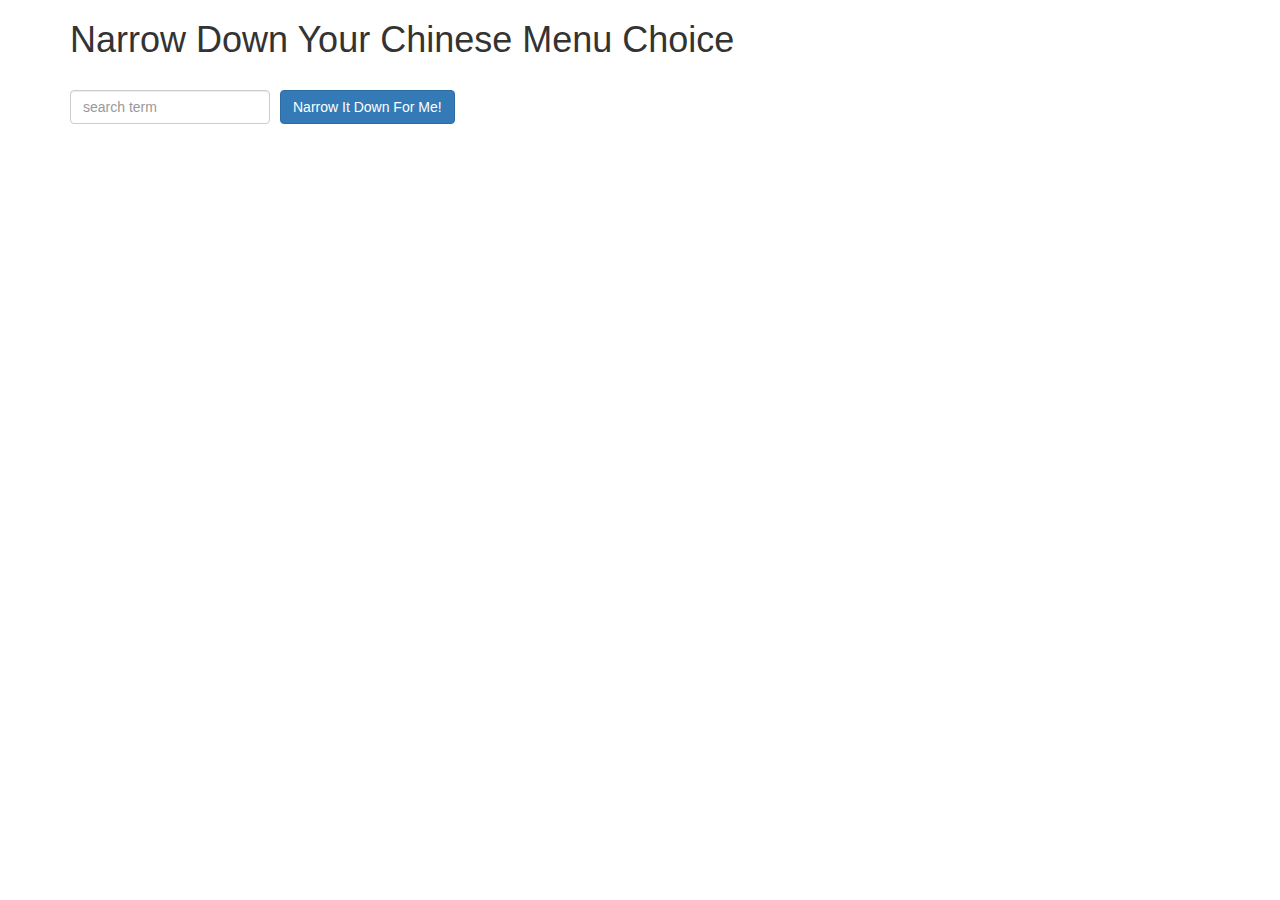
<file: index.html>
<!doctype html>
<html lang="en" ng-app="NarrowItDownApp">
  <head>
    <title>Narrow Down Your Menu Choice</title>
    <meta name="viewport" content="width=device-width, initial-scale=1">
    <link rel="stylesheet" href="styles/bootstrap.min.css">
    <link rel="stylesheet" href="styles/styles.css">
    <script src="libs/angular.min.js"></script>
    <script src="app.js"></script>
  </head>
<body>
   <div class="container" ng-controller="NarrowItDownController as narrowItDownCtrl">
      <h1>Narrow Down Your Chinese Menu Choice</h1>

      <div class="form-group" >
        <input type="text" placeholder="search term" class="form-control" ng-model="narrowItDownCtrl.search">
      </div>
      <div class="row">
        <div class="form-group narrow-button">
          <button class="btn btn-primary" ng-click="narrowItDownCtrl.onClickNarrowItDown()">Narrow It Down For Me!</button>
        </div>
      </div>
      <!-- found-items should be implemented as a component -->
      <div class="row">
        <div class="form-group">
            <found-items found-items="narrowItDownCtrl.found" on-remove="narrowItDownCtrl.onRemoveItem(item)"></found-items>
        </div>
      </div>
  </div>

</body>
</html>
</file>
<file: styles/styles.css>
h1 {
  margin-bottom: 30px;
}
input[type="text"] {
  width: 200px;
  float: left;
}
.narrow-button {
  float: left;
  margin-left: 10px;
}
ul{
  list-style: none;
}
ul li{
  height: 40px;
  font-size: 11px;
}
.loader {
  display: none;
  margin-left: 5px;
  font-size: 10px;
  float: left;
  border-top: 1.1em solid rgba(147, 147, 147, 0.2);
  border-right: 1.1em solid rgba(147, 147, 147, 0.2);
  border-bottom: 1.1em solid rgba(147, 147, 147, 0.2);
  border-left: 1.1em solid #676767;
  -webkit-transform: translateZ(0);
  -ms-transform: translateZ(0);
  transform: translateZ(0);
  -webkit-animation: load8 1.1s infinite linear;
  animation: load8 1.1s infinite linear;
}
.loader,
.loader:after {
  border-radius: 50%;
  width: 3em;
  height: 3em;
}
@-webkit-keyframes load8 {
  0% {
    -webkit-transform: rotate(0deg);
    transform: rotate(0deg);
  }
  100% {
    -webkit-transform: rotate(360deg);
    transform: rotate(360deg);
  }
}
@keyframes load8 {
  0% {
    -webkit-transform: rotate(0deg);
    transform: rotate(0deg);
  }
  100% {
    -webkit-transform: rotate(360deg);
    transform: rotate(360deg);
  }
}
</file>
